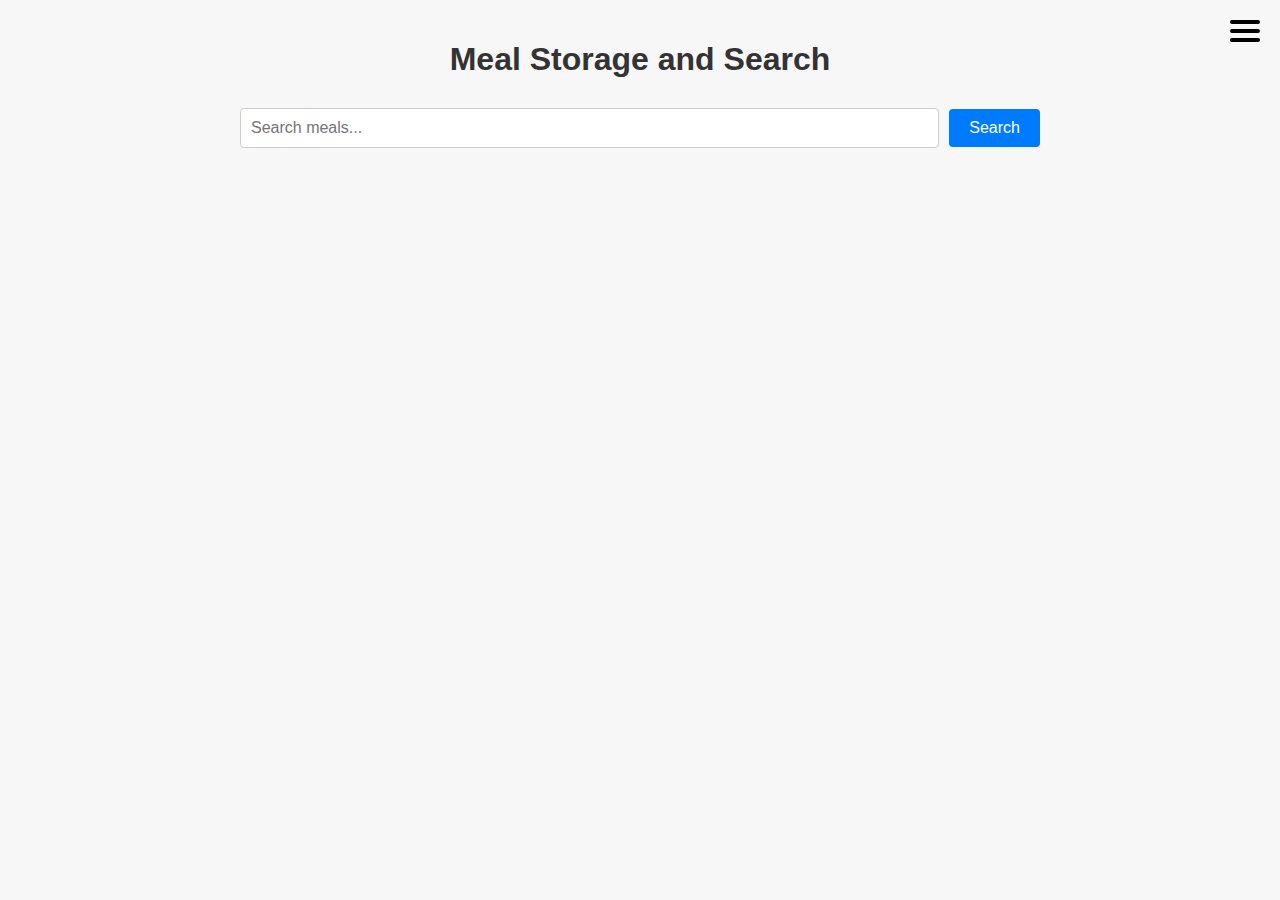
<file: index.html>
<!DOCTYPE html>
<html lang="en">
  <head>
    <meta charset="UTF-8">
    <meta name="viewport" content="width=device-width, initial-scale=1.0">
    <title>Meal Storage and Search</title>
    <link rel="stylesheet" href="styles.css">
  </head>
  <body>
    <div class="container">
      <h1>Meal Storage and Search</h1>
      <div id="search-container">
        <input type="text" id="search-input" placeholder="Search meals...">
        <button id="search-button">Search</button>
      </div>
      <ul id="search-suggestions"></ul>
      <div id="meals-container"></div>
      <div id="hamburger-menu">
        <input type="checkbox" id="hamburger-checkbox">
        <label for="hamburger-checkbox">
          <span></span>
          <span></span>
          <span></span>
        </label>
        <div id="menu-content">
          <h2>Favorites</h2>
          <div id="favorites-container"></div>
        </div>
      </div>
    </div>

    <script src="script.js"></script>
  </body>
</html>
</file>
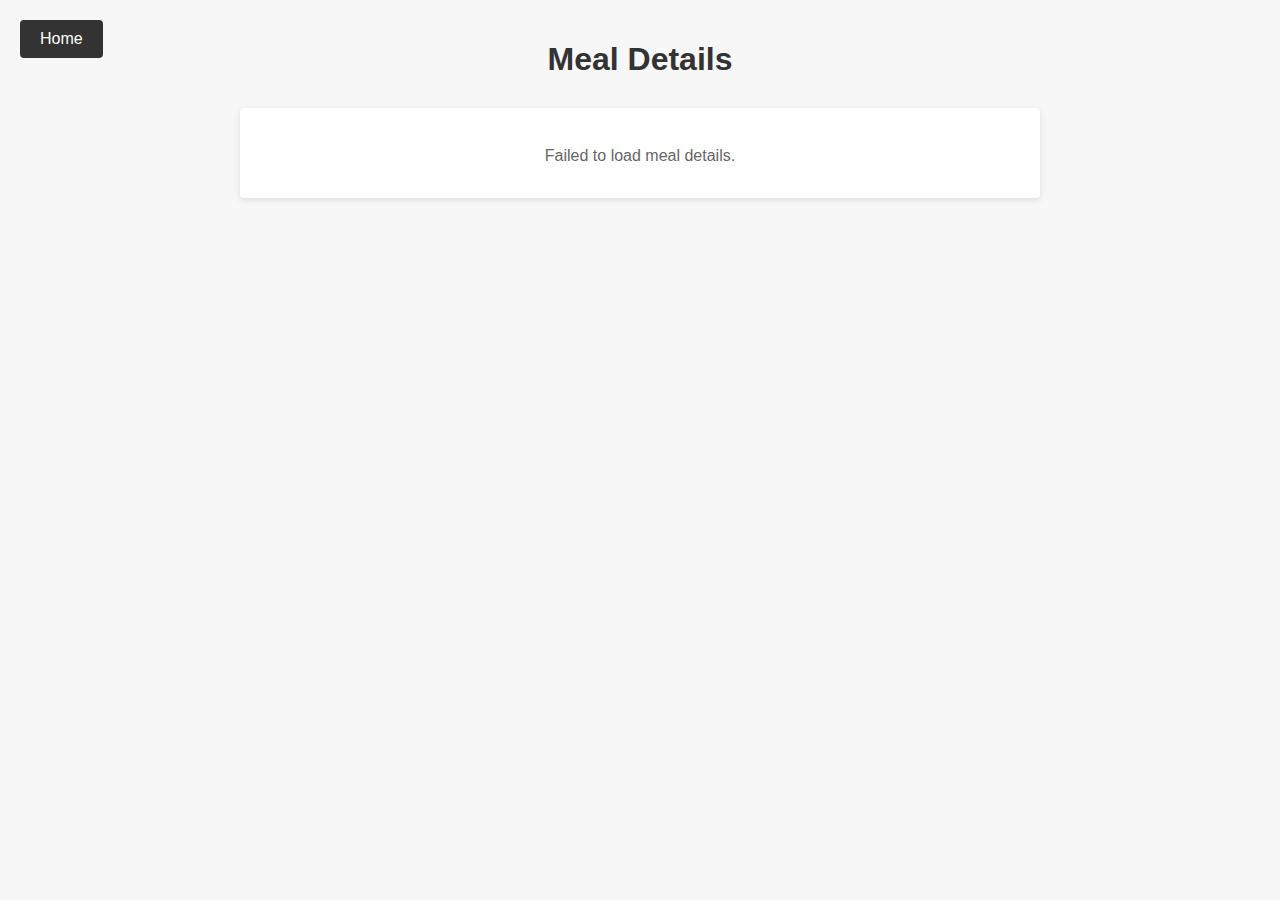
<file: meal-details.html>
<!DOCTYPE html>
<html lang="en">
<head>
  <meta charset="UTF-8">
  <meta name="viewport" content="width=device-width, initial-scale=1.0">
  <title>Meal Details</title>
  <link rel="stylesheet" href="styles.css">
</head>
<body>
  <div class="container">
    <h1>Meal Details</h1>
    <a href="index.html" class="home-button">Home</a>
    <div id="meal-details-container">
      <img id="meal-image" src="" alt="">
      <h2 id="meal-name"></h2>
      <p><strong>Category:</strong> <span id="meal-category"></span></p>
      <h3>Instructions:</h3>
      <p id="meal-instructions"></p>
    </div>
  </div>

  <script src="script.js"></script>
</body>
</html>
</file>
<file: styles.css>
body {
  font-family: Arial, sans-serif;
  margin: 0;
  padding: 0;
  background-color: #f7f7f7;
}
  
.container {
  max-width: 800px;
  margin: 0 auto;
  padding: 20px;
}
  
h1 {
  text-align: center;
  margin-bottom: 30px;
  color: #333;
}
  
#search-container {
  display: flex;
  align-items: center;
  justify-content: center;
  margin-bottom: 30px;
}  
  
#search-input {
  flex-grow: 1;
  padding: 10px;
  font-size: 16px;
  border: 1px solid #ccc;
  border-radius: 4px;
}
  
#search-button {
  padding: 10px 20px;
  font-size: 16px;
  background-color: #007bff;
  border: none;
  color: #fff;
  cursor: pointer;
  border-radius: 4px;
  margin-left: 10px;
}
  
#search-button:hover {
  background-color: #0056b3;
}
  
#search-suggestions {
  list-style-type: none;
  margin: 0;
  padding: 0;
}
  
#search-suggestions li {
  cursor: pointer;
  padding: 10px;
  background-color: #f7f7f7;
  border-bottom: 1px solid #eee;
}
  
#search-suggestions li:hover {
  background-color: #eee;
}
  
#meals-container {
  display: grid;
  grid-template-columns: repeat(auto-fit, minmax(250px, 1fr));
  grid-gap: 20px;
}
  
.meal-card {
  background-color: #f7f7f7;
  padding: 15px;
  text-align: center;
  box-shadow: 0px 4px 8px rgba(0, 0, 0, 0.1);
  transition: transform 0.2s;
  border-radius: 4px;
}
  
.meal-card:hover {
  transform: translateY(-5px);
}
  
.meal-card img {
  width: 100%;
  height: auto;
  max-height: 300px;
  object-fit: cover;
  border-radius: 4px;
  /* margin-bottom: 15px; */
  padding: 0%;
  margin: 0%;
}
  
.meal-card h3 {
  margin-bottom: 10px;
}
  
.meal-card p {
  font-size: 14px;
  color: #888;
  margin-bottom: 0;
}
  
.add-to-favorites-button {
  padding: 8px 12px;
  font-size: 14px;
  background-color: #555;
  border: none;
  color: #fff;
  cursor: pointer;
  border-radius: 4px;
}
  
.add-to-favorites-button:hover {
  background-color: #218838;
}
  
#hamburger-menu {
  position: relative;
}
  
#hamburger-checkbox {
  display: none;
}
  
#hamburger-checkbox:checked ~ #menu-content {
  display: block;
}
  
#hamburger-checkbox:checked ~ label span:nth-child(1) {
  transform: rotate(45deg) translate(5px, 5px);
}
  
#hamburger-checkbox:checked ~ label span:nth-child(2) {
  opacity: 0;
}
  
#hamburger-checkbox:checked ~ label span:nth-child(3) {
  transform: rotate(-45deg) translate(7px, -8px);
}
  
#hamburger-checkbox:checked ~ label span {
  background-color: #333;
}
  
label {
  position: absolute;
  top: 10px;
  right: 10px;
  display: inline-block;
  width: 30px;
  height: 30px;
  cursor: pointer;
  z-index: 1;
}
  
label span {
  display: block;
  width: 100%;
  height: 4px;
  background-color: #000;
  border-radius: 2px;
  margin-bottom: 5px;
  transition: transform 0.3s, opacity 0.3s;
}
  
#menu-content {
  display: none;
}
  
#menu-content h2 {
  margin-top: 0;
}
  
#favorites-container {
  display: grid;
  grid-template-columns: repeat(auto-fit, minmax(250px, 1fr));
  grid-gap: 20px;
  margin-top: 10px;
}
  
.remove-from-favorites-button {
  padding: 8px 12px;
  font-size: 14px;
  background-color: #dc3545;
  border: none;
  color: #fff;
  cursor: pointer;
  border-radius: 4px;
}
  
.remove-from-favorites-button:hover {
  background-color: #c82333;
}

#hamburger-menu {
  position: absolute;
  top: 10px;
  right: 10px;
  z-index: 1;
}
  
label {
  position: relative;
  display: inline-block;
  width: 30px;
  height: 30px;
  cursor: pointer;
}
  
#menu-content {
  display: none;
  position: absolute;
  top: 40px;
  right: 0;
  width: 200px;
  background-color: #f7f7f7;
  box-shadow: 0px 4px 8px rgba(0, 0, 0, 0.1);
  border-radius: 4px;
  padding: 10px;
}
  
#menu-content h2 {
  margin-top: 0;
  margin-bottom: 10px;
}

.home-button {
  position: absolute;
  top: 20px;
  left: 20px;
  display: inline-block;
  padding: 10px 20px;
  background-color: #333;
  color: #fff;
  text-decoration: none;
  border-radius: 4px;
  transition: background-color 0.3s ease;
}

.home-button:hover {
  background-color: #555;
}

#meal-details-container {
  text-align: center;
  background-color: #fff;
  padding: 20px;
  border-radius: 4px;
  box-shadow: 0px 2px 6px rgba(0, 0, 0, 0.1);
}

#meal-image {
  max-width: 100%;
  height: auto;
  margin-bottom: 20px;
  border-radius: 4px;
  box-shadow: 0px 2px 6px rgba(0, 0, 0, 0.1);
}

#meal-name {
  font-size: 28px;
  margin-bottom: 10px;
  color: #333;
}

#meal-category {
  font-weight: bold;
  color: #666;
}

h3 {
  margin-top: 20px;
  color: #333;
}

p {
  margin-bottom: 10px;
  color: #666;
  line-height: 1.5;
}
</file>
